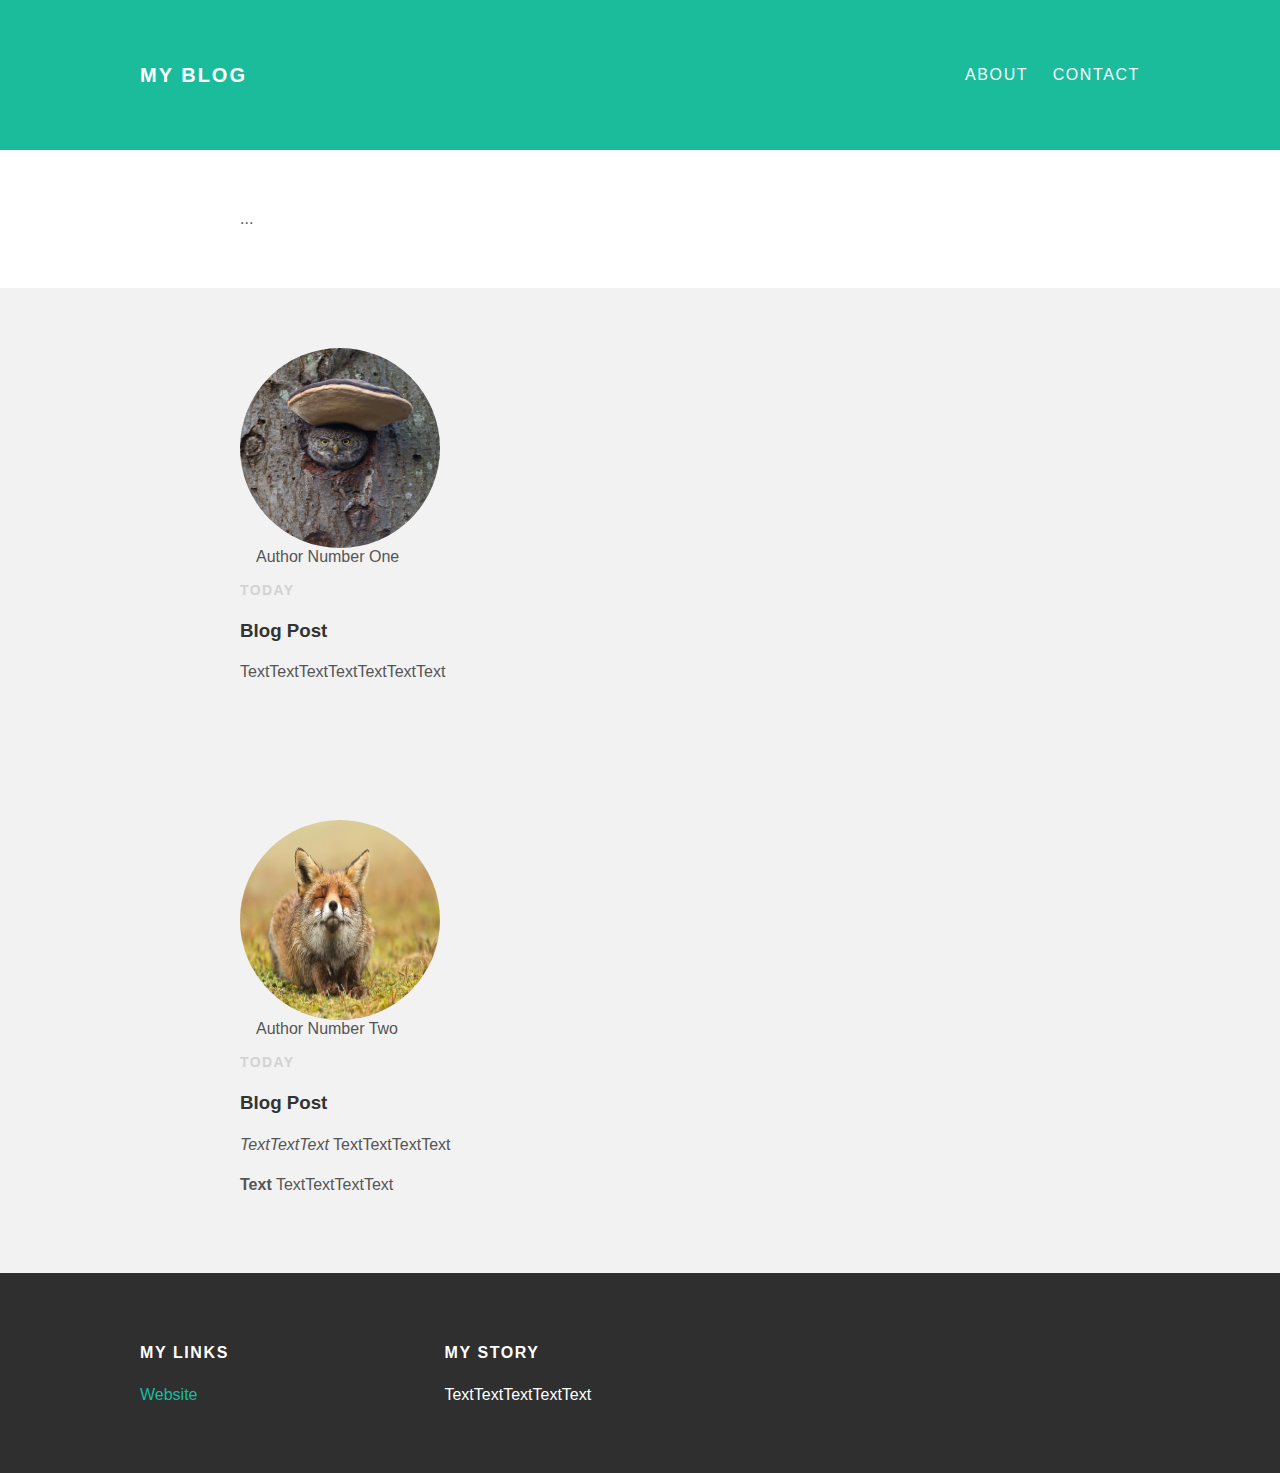
<file: index.html>
<!DOCTYPE html>
<html>
 <head>
   <title>My blog</title>
   <link rel="stylesheet" type="text/css" href="styles.css">
 </head>
 <body>
   <div id="header">
    <div class="container">
      <a id="header-title" href="index.html">My Blog</a>
  <ul id="header-nav">
 <li><a href="about.html">About</a></li>
 <li><a href="mailto:xdrmrx@gmail.com">Contact</a></li>
</ul>
    </div>
   </div>
   <div id="content">
    <div class="post-container">
  <div class="post">
   ...
  </div>
 </div>
    <div class="post-container">
        <div class="post">
          <div class="post-author">
             <img src="hello.jpg"><br>
             <span>Author Number One</span>
        </div>
        <p class="post-date">Today</p>
        <h3 class="post-title">Blog Post</h3>
        <div class="post-content">
        <p>TextTextTextTextTextTextText</p>
           </div>
          </div>
<div class="post-container">
 <div class="post">
   <div class="post-author">
      <img src="me.jpg"><br>
      <span>Author Number Two</span>
 </div>
 <p class="post-date">Today</p>
 <h3 class="post-title">Blog Post</h3>
 <div class="post-content">
 <p><em>TextTextText</em> TextTextTextText</p>
 <p><strong>Text</strong> TextTextTextText</p>
    </div>
   </div>
   <div id="footer">
    <div class="container">
      <div class="column">
        <h4>My Links</h4>
 <p>
   <a href="https://www.google.com">Website</a>
 </p>
    </div>
    <div class="column">
      <h4>My Story</h4>
 <p>TextTextTextTextText</p>
   </div>
    </div>
     </div>
 </body>
</html>
</file>
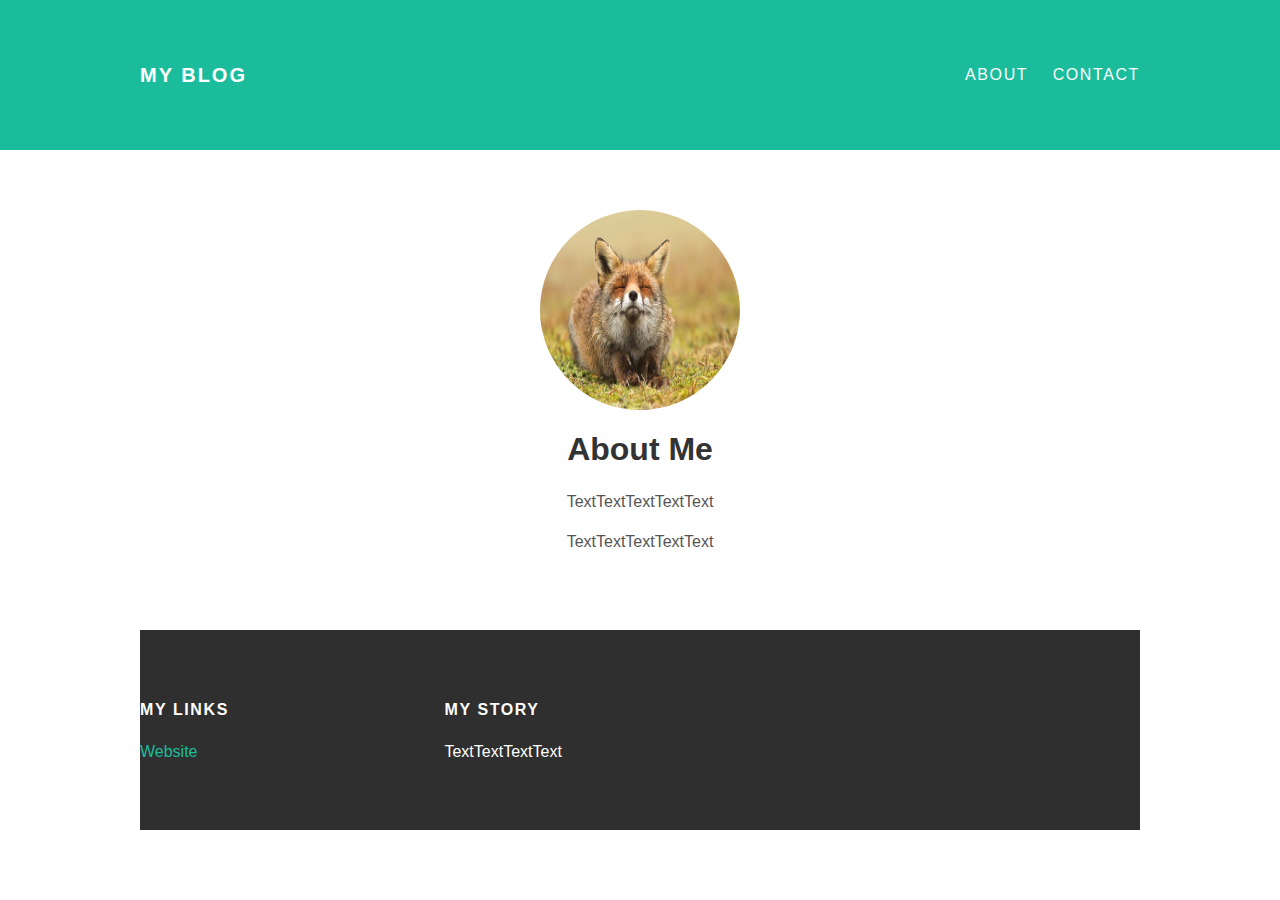
<file: about.html>
<!DOCTYPE html>
<html>
 <head>
   <title>My blog</title>
   <link rel="stylesheet" type="text/css" href="styles.css">
 </head>
 <body>
   <div id="header">
    <div class="container">
      <a id="header-title" href="index.html">My Blog</a>
  <ul id="header-nav">
 <li><a href="about.html">About</a></li>
 <li><a href="mailto:xdrmrx@gmail.com">Contact</a></li>
</ul>
    </div>
   </div>
   <div id="content">
    <div class="container">
      <div class="container">
 <div class="about">
   <div class="about-author">
      <img src="me.jpg">
 </div>
 <h1 class="about-title">About Me</h3>
 <div class="about-content">
   <p>TextTextTextTextText</p>
    <p>TextTextTextTextText</p>
    </div>
   </div>

   <div id="footer">
    <div class="container">

      <div class="column">
        <h4>My Links</h4>
 <p>
   <a href="https://www.google.com">Website</a>

 </p>
    </div>

    <div class="column">
      <h4>My Story</h4>
 <p>TextTextTextText</p>
   </div>
    </div>
     </div>
 </body>
</html>
</file>
<file: styles.css>
body {
 color: #555;
 margin: 0;
  font-family: 'Montserrat', sans-serif;
}

#header {
 background-color: #1abc9c;
 height: 150px;
 line-height: 150px;
}

#header a {
 color: white;
 text-decoration: none;

 text-transform: uppercase;
 letter-spacing: 0.1em;
}

#header a:hover {
 color: #222;
}

#header-title {
 display: block;
 float: left;

 font-size: 20px;
 font-weight: bold;
}

#header-nav {
 display: block;
 float: right;
 margin-top: 0;
}

#header-nav li {
 display: inline;
 padding-left: 20px;
}

.container {
 max-width: 1000px;
 margin: 0 auto;
}

#footer {
 background-color: #2f2f2f;
 padding: 50px 0;
}
.column {
 min-width: 300px;
 display: inline-block;
 vertical-align: top;
}
#footer h4 {
 color: white;
 text-transform: uppercase;
 letter-spacing: 0.1em;
}
#footer p {
 color: white;
}
a {
 color: #1abc9c;
 text-decoration: none;
}
a:hover {
 color: #F6A623;
}
.post, .about {
 max-width: 800px;
 margin: 0 auto;
 padding: 60px 0;
}
.post-author img, .about img {
 width: 200px;
 height: 200px;
 vertical-align: middle;
 border-radius: 50;
}
.post-author span {
 margin-left: 16px;
}
.post-author img,
.about-author img {
 border-radius: 50%;
}
.post-date {
 color: #D2D2D2;

 font-size: 14px;
 font-weight: bold;

 text-transform: uppercase;
 letter-spacing: 0.1em;
}
.post-container:nth-child(even) {
 background-color: #f2f2f2;
}
h1, h2, h3, h4 {
 color: #333;
}
p {
 line-height: 1.5;
}
@import url(http://fonts.googleapis.com/css?family=Montserrat:400,700);
.about {
 text-align: center;
}
</file>
